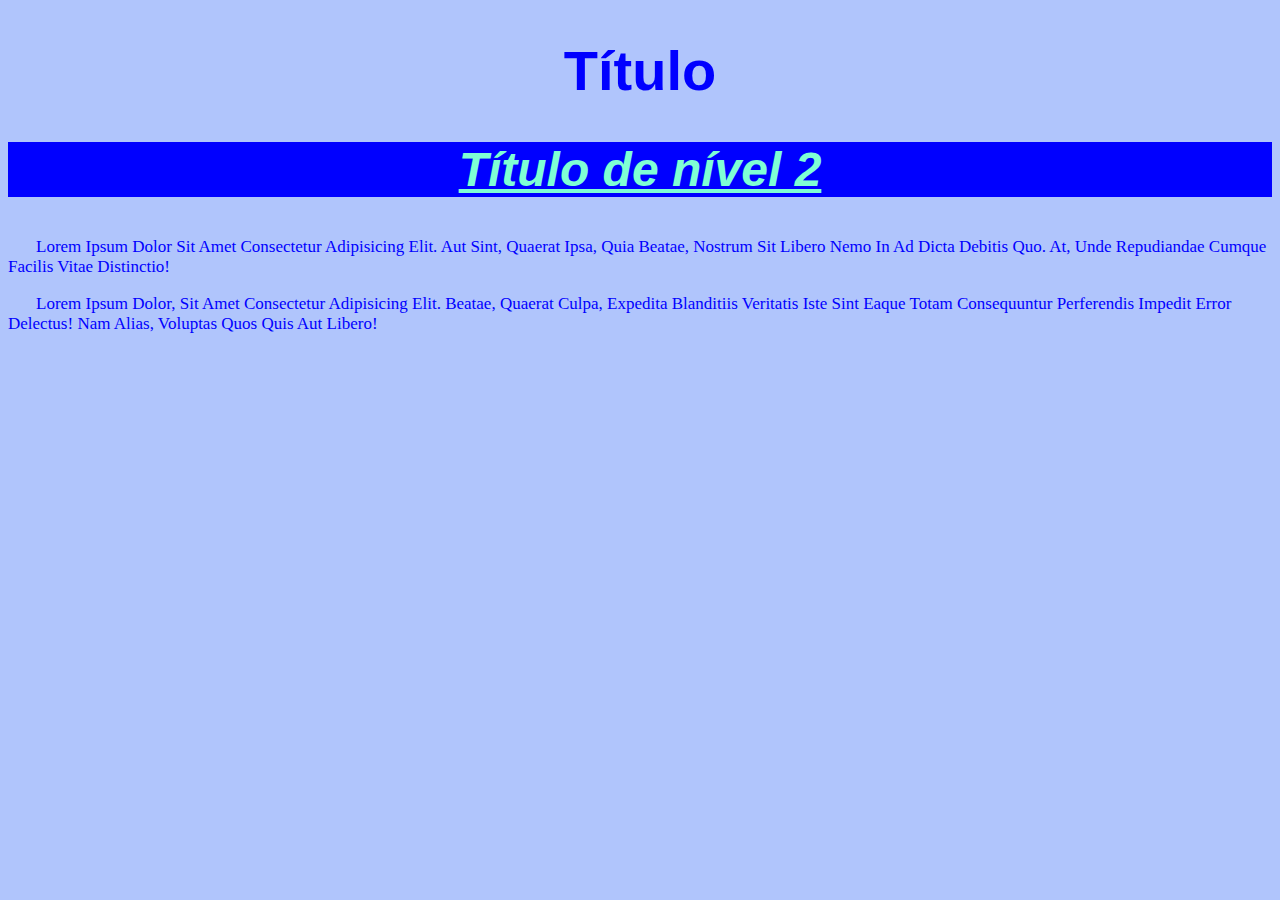
<file: Seção2-introCSS/Aula16-17-Primeirasregras-css/index.html>
<!DOCTYPE html>
<html lang="pt-br">
<head>
    <meta charset="UTF-8">
    <meta name="viewport" content="width=device-width, initial-scale=1.0">
    <title>Primeiras regras de CSS</title>
    <link rel="stylesheet" href="style.css">
</head>
<body>
    <h1>Título</h1>

    <h2>Título de nível 2</h2>

    <p>Lorem ipsum dolor sit amet consectetur adipisicing elit. Aut sint, quaerat ipsa, quia beatae, nostrum sit libero nemo in ad dicta debitis quo. At, unde repudiandae cumque facilis vitae distinctio!</p>

    <p>Lorem ipsum dolor, sit amet consectetur adipisicing elit. Beatae, quaerat culpa, expedita blanditiis veritatis iste sint eaque totam consequuntur perferendis impedit error delectus! Nam alias, voluptas quos quis aut libero!</p>
</body>
</html>
</file>
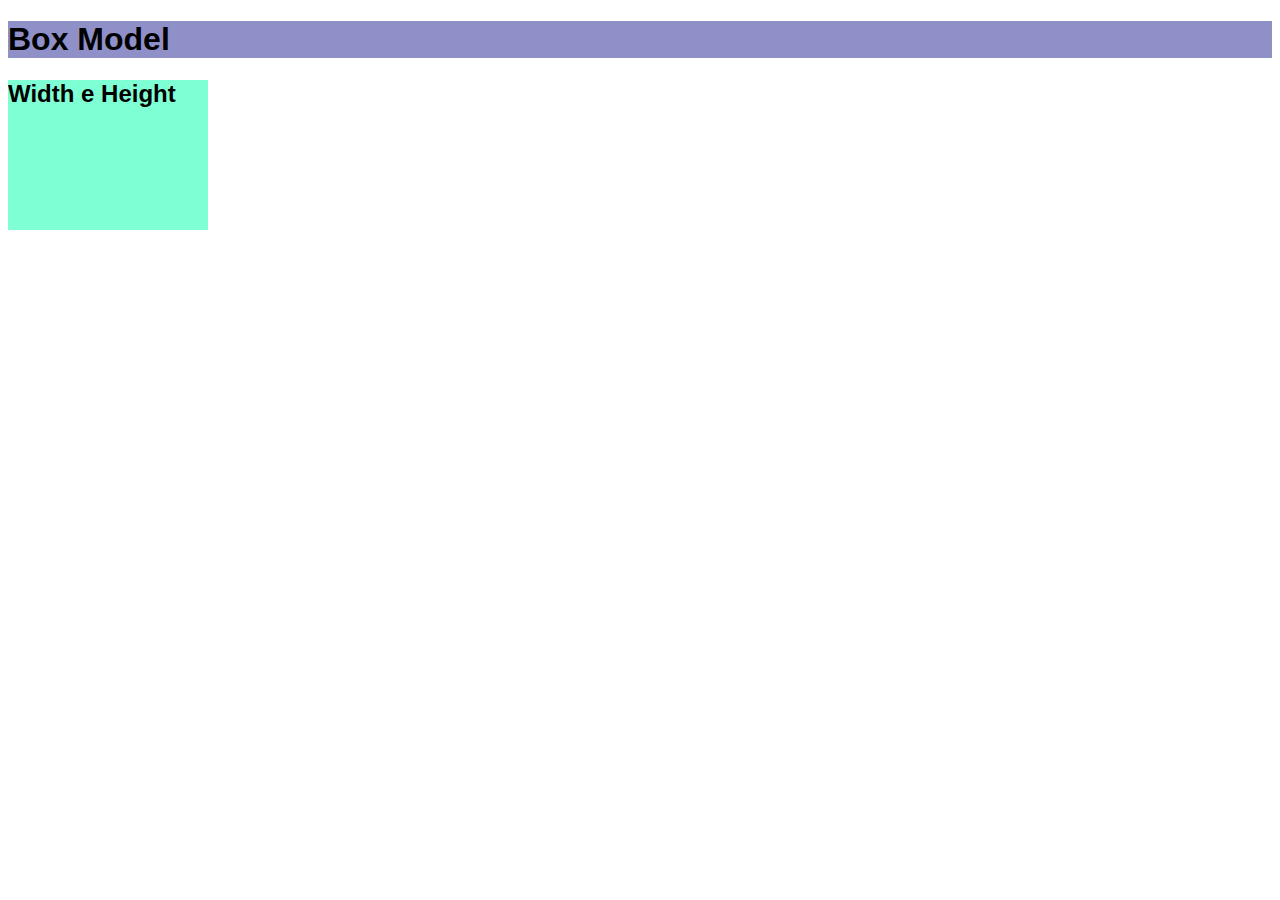
<file: Seção2-introCSS/Aula20-Box-model-width-height/index.html>
<!DOCTYPE html>
<html lang="pt-br">
<head>
    <meta charset="UTF-8">
    <meta name="viewport" content="width=device-width, initial-scale=1.0">
    <title>Box Model</title>

    <style>

        body{
            font-family: sans-serif;
        }

        p{
            background-color: #8db5f0;
        }

        h1{
            background-color: rgb(144, 144, 201);
        }

        h2{
            background-color: aquamarine;
            width: 200px; /* ou 50% (obedecendo a largura do body) */
            height: 150px;
        }

    </style>
</head>
<body>
    <h1>Box Model</h1>

    <h2>Width e Height</h2>

</body>
</html>
</file>
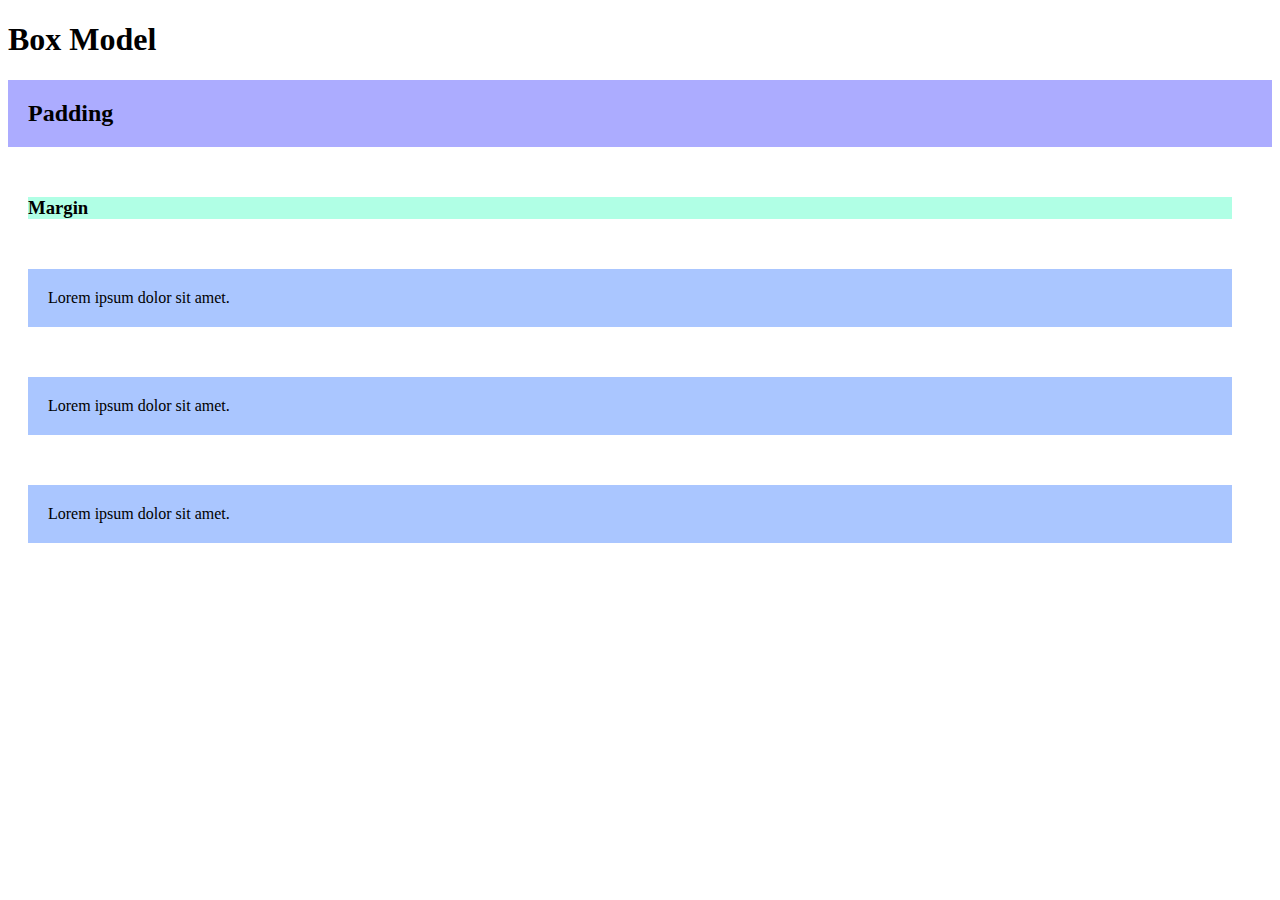
<file: Seção2-introCSS/Aula21-Box-model-margin-padding/index.html>
<!DOCTYPE html>
<html lang="pt-br">
<head>
    <meta charset="UTF-8">
    <meta name="viewport" content="width=device-width, initial-scale=1.0">
    <title>Box Model</title>

    <style>

        h2{
            background-color: rgba(69, 69, 255, 0.448);
            padding: 20px 36px 20px 20px;
        }

        h3{
            background-color: rgba(127, 255, 212, 0.615);
            margin: 50px 40px 30px 20px;
        }

        p{
            background-color: rgb(170, 198, 255);
            padding: 20px 36px 20px 20px;
            margin: 50px 40px 30px 20px;
        }
    </style>
</head>
<body>
    <h1>Box Model</h1>

    <h2>Padding</h2>

    <h3>Margin</h3>

    <p>Lorem ipsum dolor sit amet.</p>
    <p>Lorem ipsum dolor sit amet.</p>
    <p>Lorem ipsum dolor sit amet.</p>
</body>
</html>
</file>
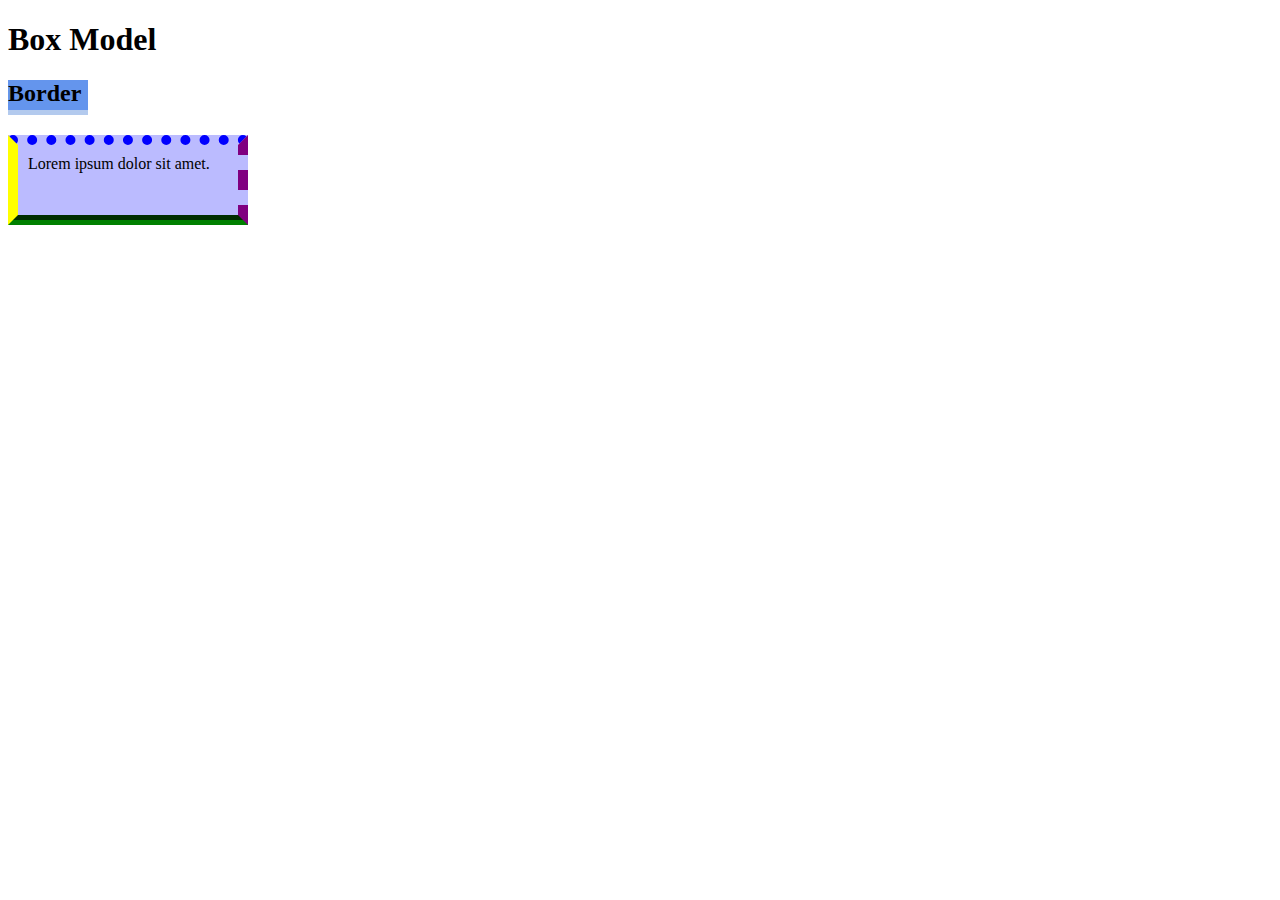
<file: Seção2-introCSS/Aula22 e 23-Box-model-border/index.html>
<!DOCTYPE html>
<html lang="pt-br">
<head>
    <meta charset="UTF-8">
    <meta name="viewport" content="width=device-width, initial-scale=1.0">
    <title>Box model</title>
    <style>
        p{
            background-color: rgb(187, 187, 255);
            border-top: 10px dotted blue;
            border-right: 10px dashed purple;
            border-bottom: 10px groove green;
            border-left: 10px solid yellow;
            padding: 10px;
            height: 50px;
            width: 200px;
        }

        h2{
            background-color: cornflowerblue;
            width: 80px;
            height: 30px;
            border-bottom: 5px solid rgb(179, 202, 238);
        }

    </style>
</head>
<body>
    <h1>Box Model</h1>

    <h2>Border</h2>
    <p>Lorem ipsum dolor sit amet.</p>
</body>
</html>
</file>
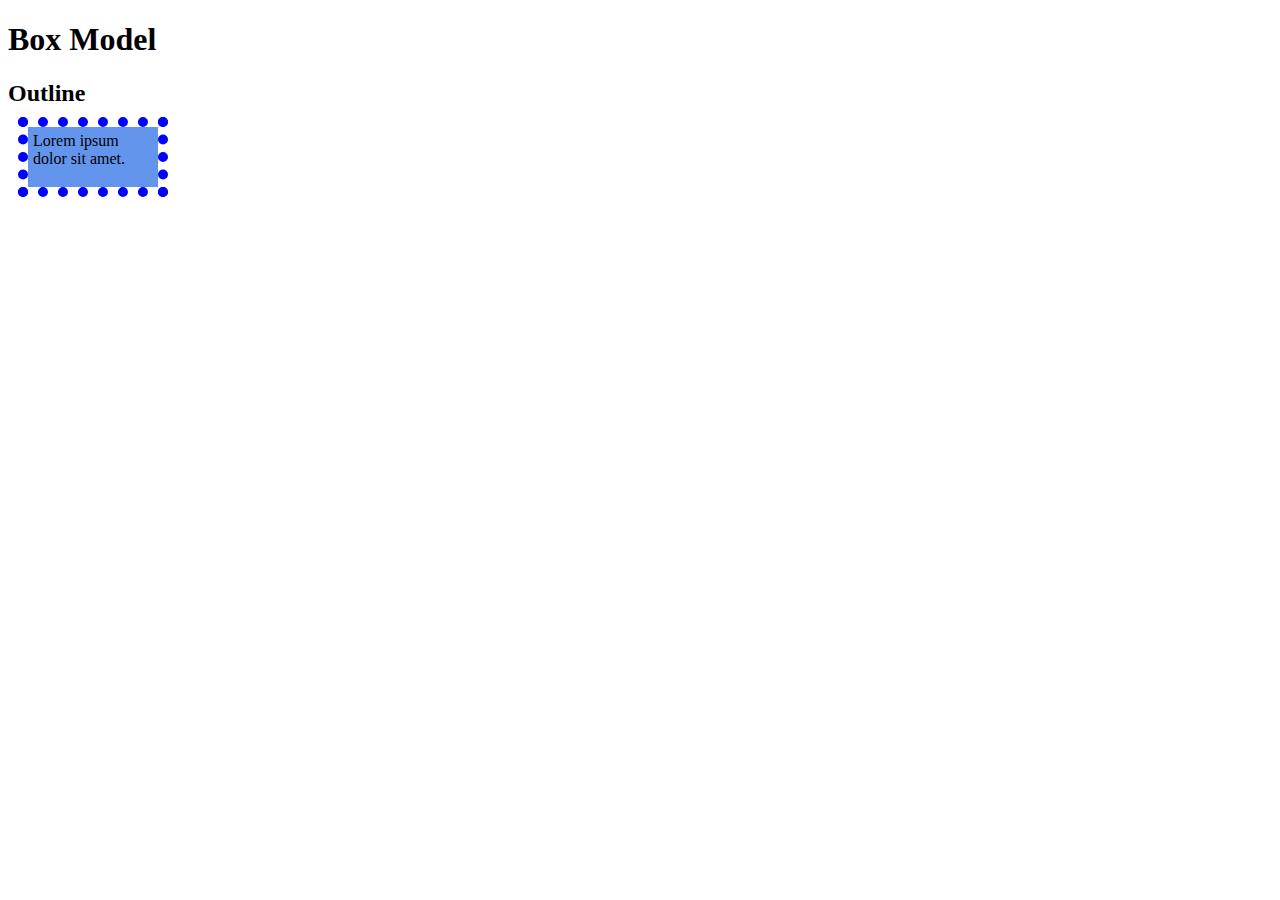
<file: Seção2-introCSS/Aula24-Box-model-outline/index.html>
<!DOCTYPE html>
<html lang="pt-br">
<head>
    <meta charset="UTF-8">
    <meta name="viewport" content="width=device-width, initial-scale=1.0">
    <title>Box Model</title>
    <style>

        p{
            background-color: cornflowerblue;
            padding: 5px;
            width: 120px;
            height: 50px;
            outline: 10px dotted blue;
            margin-left: 20px;
        }
    </style>
</head>
<body>
    <h1> Box Model</h1>

    <h2>Outline</h2>
    <p>Lorem ipsum dolor sit amet.</p>
</body>
</html>
</file>
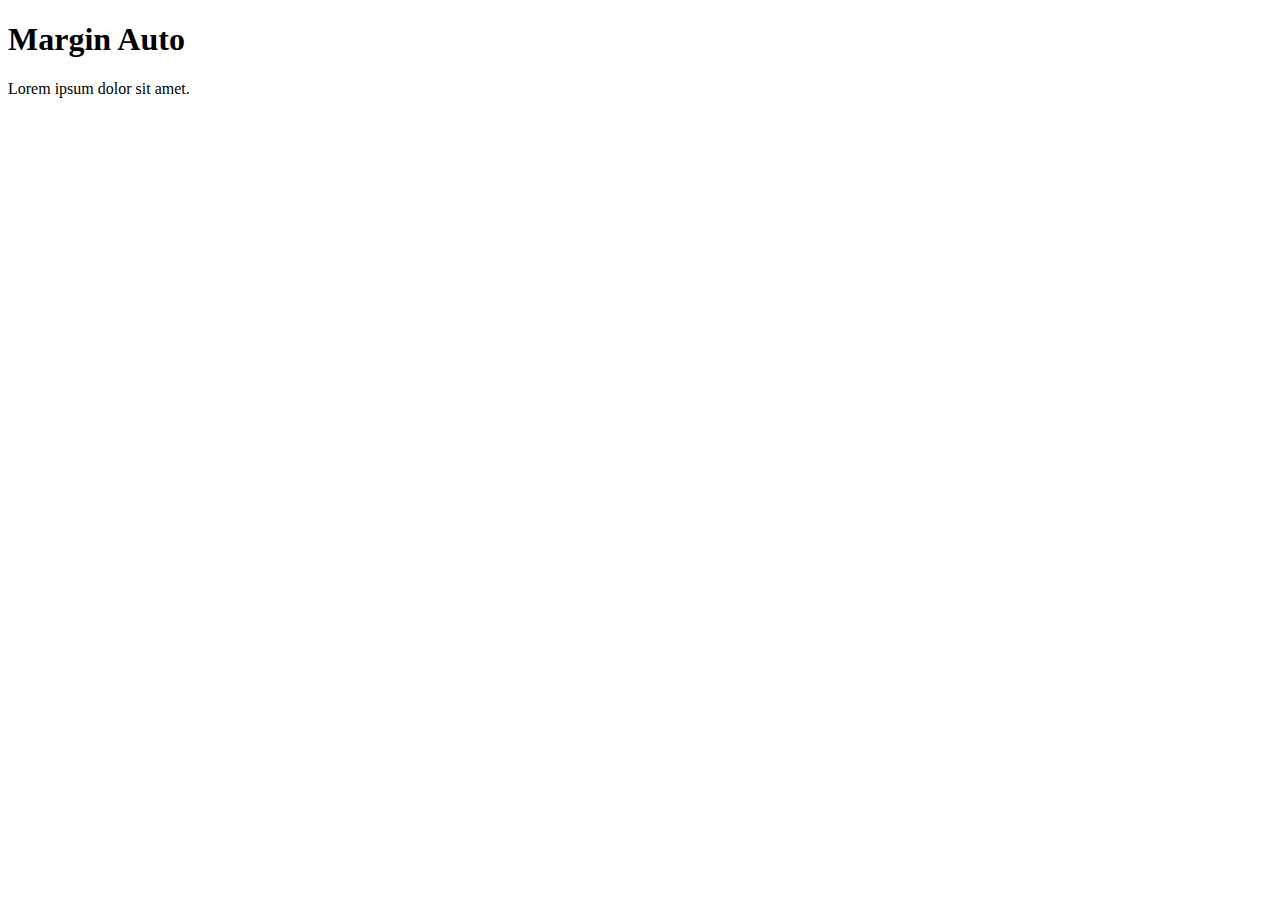
<file: Seção2-introCSS/Aula25-margin-auto/index.html>
<!DOCTYPE html>
<html lang="pt-br">
<head>
    <meta charset="UTF-8">
    <meta name="viewport" content="width=device-width, initial-scale=1.0">
    <title>Centralizar</title>
</head>
<body>
    <h1>Margin Auto</h1>
    <p>Lorem ipsum dolor sit amet.</p>
</body>
</html>
</file>
<file: Seção2-introCSS/Aula16-17-Primeirasregras-css/style.css>
body{
    background-color: rgb(176, 197, 252);
}


h1{
    color:blue;
    font-family: Arial, Helvetica, sans-serif;
    font-size: 56px;
    text-align: center;
}

h2{
    font-size: 48px;
    font-family: Arial, Helvetica, sans-serif;
    font-style: italic;
    color: aquamarine;
    text-decoration: underline;
    background-color: blue;
    text-align: center;
}

p{
    text-indent: 28px;
    font-size:17px;
    text-align: left;
    color: #0000ff; /* ou #00F */
    text-transform: capitalize;

}
</file>
